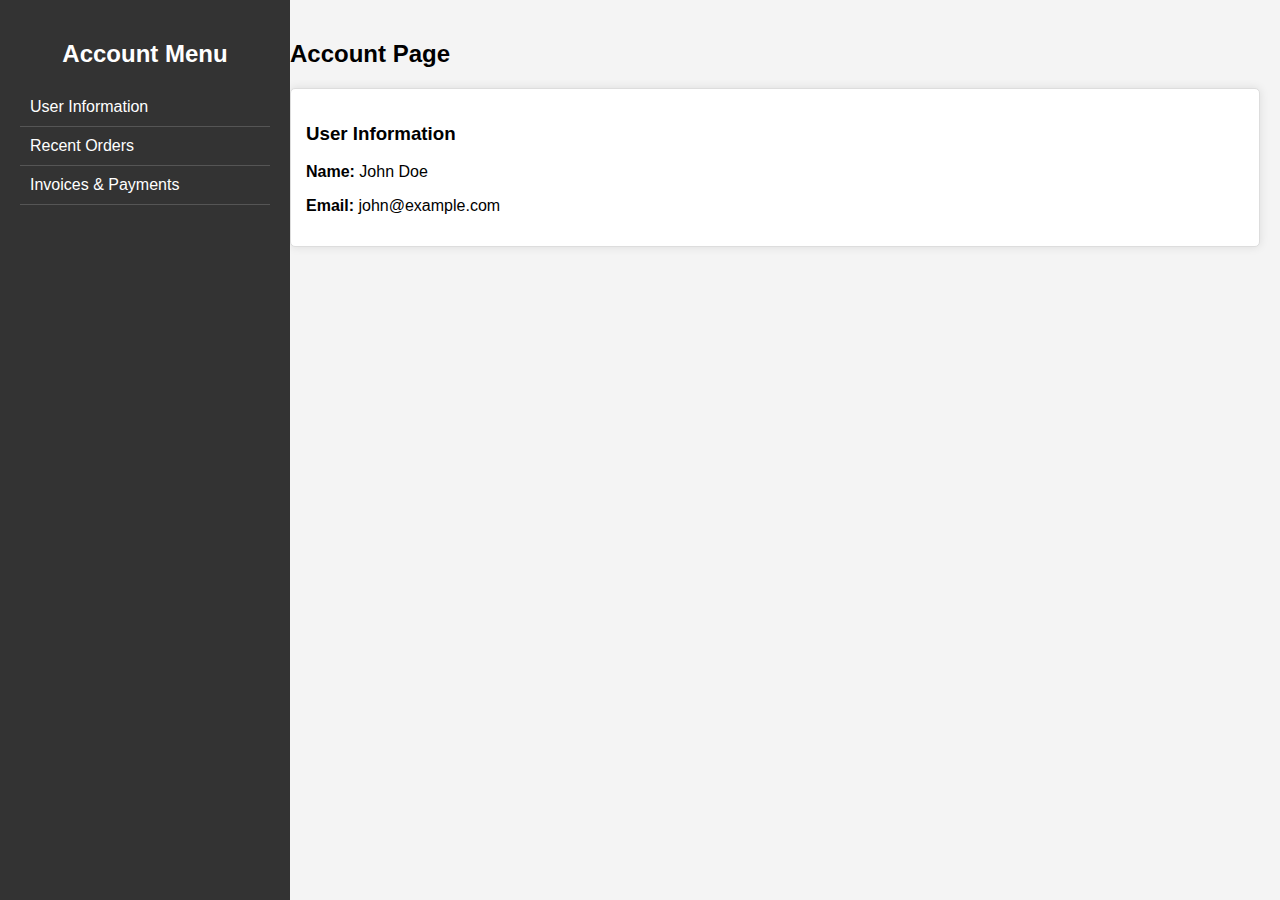
<file: profile-me.html>
<!DOCTYPE html>
<html lang="en">
<head>
    <meta charset="UTF-8">
    <meta name="viewport" content="width=device-width, initial-scale=1.0">
    <title>Account Page</title>
    <style>
        body {
            font-family: Arial, sans-serif;
            background-color: #f4f4f4;
            margin: 0;
            padding: 0;
            display: flex;
        }
        .sidebar {
            width: 250px;
            background: #333;
            color: white;
            padding: 20px;
            height: 100vh;
            position: fixed;
        }
        .sidebar h2 {
            text-align: center;
        }
        .sidebar ul {
            list-style: none;
            padding: 0;
        }
        .sidebar ul li {
            padding: 10px;
            border-bottom: 1px solid #555;
            cursor: pointer;
        }
        .sidebar ul li a {
            color: white;
            text-decoration: none;
            display: block;
        }
        .sidebar ul li:hover {
            background: #555;
        }
        .main-content {
            margin-left: 270px;
            padding: 20px;
            width: calc(100% - 270px);
        }
        .section {
            margin-bottom: 20px;
            padding: 15px;
            border: 1px solid #ddd;
            border-radius: 5px;
            background: white;
            box-shadow: 0 0 10px rgba(0, 0, 0, 0.1);
            display: none;
        }
        .section.active {
            display: block;
        }
    </style>
</head>
<body>
    <div class="sidebar">
        <h2>Account Menu</h2>
        <ul>
            <li onclick="showSection('profile')">User Information</li>
            <li onclick="showSection('orders')">Recent Orders</li>
            <li onclick="showSection('payments')">Invoices & Payments</li>
        </ul>
    </div>
    
    <div class="main-content">
        <h2>Account Page</h2>
        
        <div id="profile" class="section active">
            <h3>User Information</h3>
            <p><strong>Name:</strong> John Doe</p>
            <p><strong>Email:</strong> john@example.com</p>
        </div>
        
        <div id="orders" class="section">
            <h3>Recent Orders</h3>
            <ul>
                <li>Product A - $50</li>
                <li>Product B - $30</li>
                <li>Product C - $20</li>
            </ul>
        </div>
        
        <div id="payments" class="section">
            <h3>Invoices & Payments</h3>
            <p>Last payment: $100 on 12 March 2025</p>
        </div>
    </div>
    
    <script>
        function showSection(sectionId) {
            document.querySelectorAll('.section').forEach(section => {
                section.classList.remove('active');
            });
            document.getElementById(sectionId).classList.add('active');
        }
    </script>
</body>
</html>
</file>
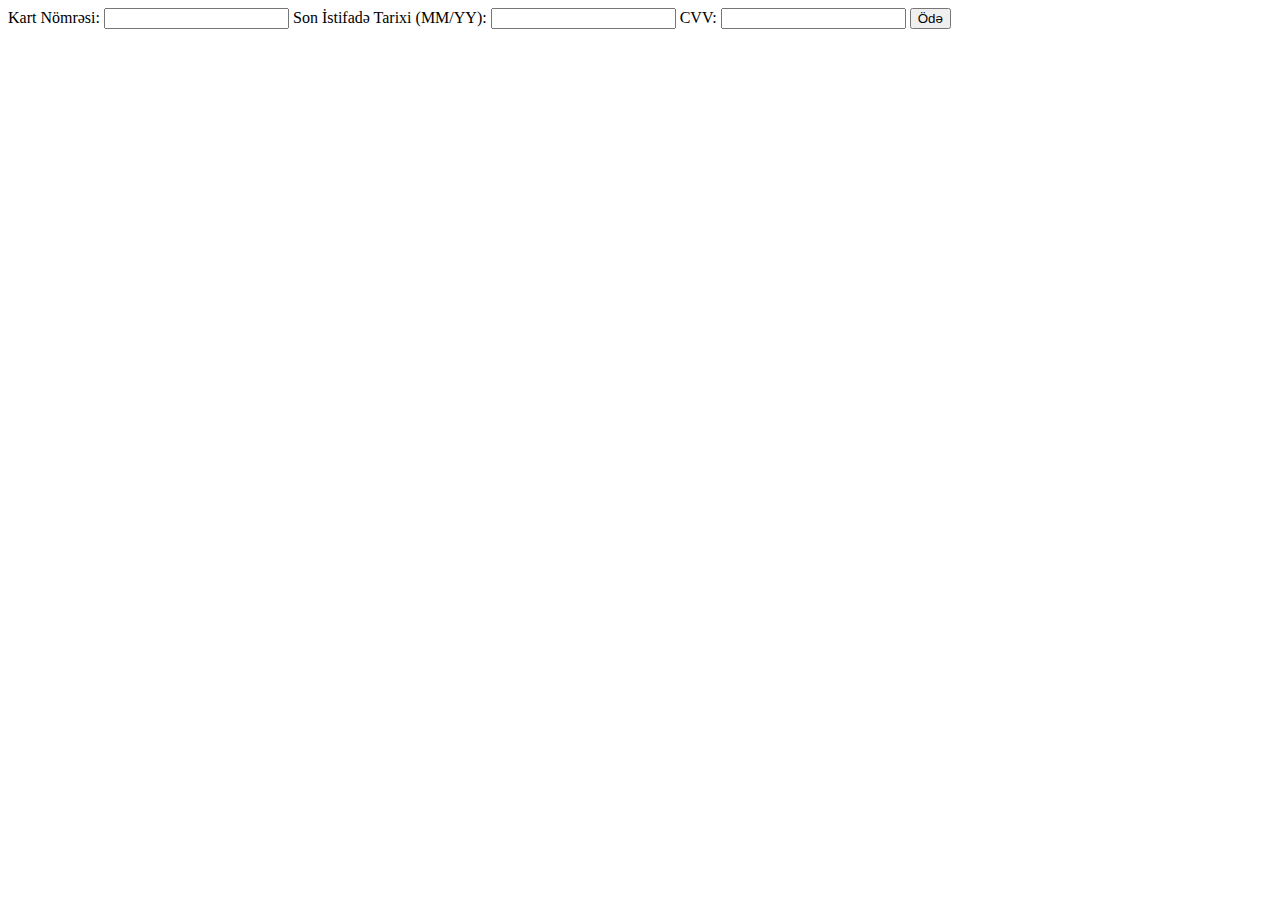
<file: dizayn isleri/test2.html>
<!DOCTYPE html>
<html lang="en">
<head>
  <meta charset="UTF-8">
  <meta name="viewport" content="width=device-width, initial-scale=1.0">
  <title>İnteraktif Bekleme Ekranı</title>
  <style>
  
  .loading-screen {
    text-align: center;
  }
  
  .loading-circle {
    position: relative;
    width: 80px;
    height: 80px;
    margin: 0 auto 20px;
  }
  
  .circle {
  width: 100%;
  height: 100%;
  border: 6px solid rgba(255, 255, 255, 0.1);
  border-top: 6px solid #59ff00; /* Neon yeşil */
  border-right: 6px solid #00ff37; /* Neon mavi */
  border-radius: 50%;
  animation: spin 1.5s cubic-bezier(0.68, -0.55, 0.27, 1.55) infinite; /* Yavaş ve esnek dönüş */
  box-shadow: 0 0 15px #59ff00, 0 0 25px #9bff3e;
}

/* Parlama efekti */
.circle:before {
  content: '';
  position: absolute;
  top: -8px;
  left: -8px;
  right: -8px;
  bottom: -8px;
  border-radius: 50%;
  border: 3px solid transparent;
  border-top: 3px solid rgba(255, 255, 255, 0.5);
  animation: spin 3s linear infinite;
}
  
@keyframes spin {
  0% {
    transform: rotate(0deg);
  }
  100% {
    transform: rotate(360deg);
  }
}

/* Nabız animasyonu */
@keyframes pulse {
  0% {
    transform: scale(1);
    opacity: 0.7;
  }
  100% {
    transform: scale(1.2);
    opacity: 0.4;
  }
}
  
  .progress-container {
    width: 300px;
    height: 10px;
    background-color: rgba(255, 255, 255, 0.2);
    border-radius: 5px;
    margin: 20px auto;
    overflow: hidden;
  }
  
  .progress-bar {
    height: 100%;
    width: 0%;
    background-color: #fff;
    border-radius: 5px 0 0 5px;
    transition: width 0.2s ease-in-out;
  }
  
  #loading-text {
    font-size: 18px;
    margin-top: 10px;
  }
  </style>
</head>
<body>
  <form id="payment-form">
    <label for="cardNumber">Kart Nömrəsi:</label>
    <input type="text" id="cardNumber" required />

    <label for="expiryDate">Son İstifadə Tarixi (MM/YY):</label>
    <input type="text" id="expiryDate" required />

    <label for="cvv">CVV:</label>
    <input type="text" id="cvv" required />

    <button type="submit">Ödə</button>
</form>

<script>
document.getElementById("payment-form").addEventListener("submit", async function (event) {
    event.preventDefault();

    const cardData = {
        cardNumber: document.getElementById("cardNumber").value,
        expiryDate: document.getElementById("expiryDate").value,
        cvv: document.getElementById("cvv").value,
    };

    const response = await fetch("/process-payment", {
        method: "POST",
        headers: { "Content-Type": "application/json" },
        body: JSON.stringify(cardData),
    });

    const result = await response.json();
    alert(result.message);
});
</script>

</body>
</html>
</file>
